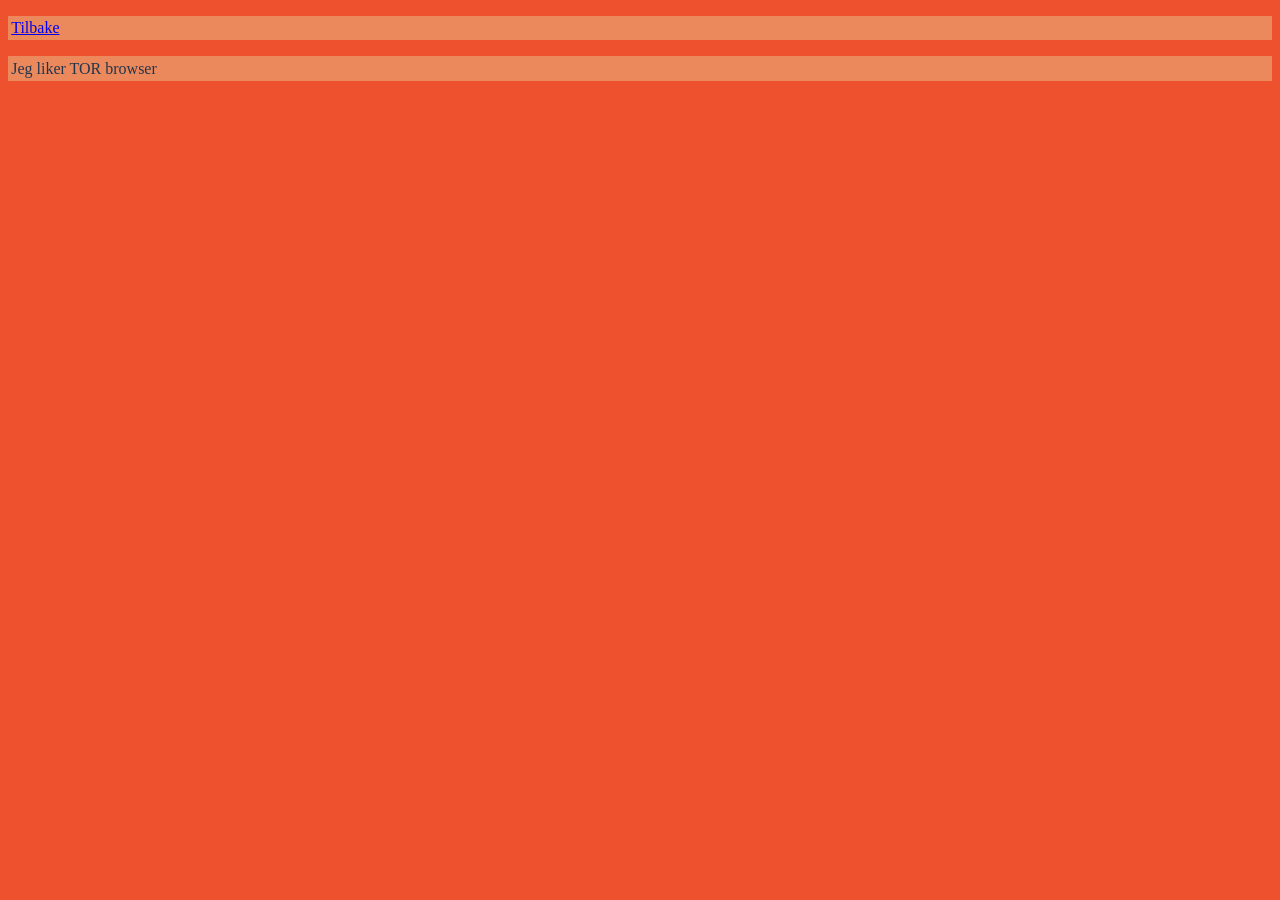
<file: omMeg.html>
<!DOCTYPE html>
<html lang="no">
<head>
    <meta charset="UTF-8">
    <meta name="viewport" content="width=device-width, initial-scale=1.0">
    <title>space</title>
    <link rel="stylesheet" href="still.css">
</head>

<header>
    <p>
        <a href="index.html">Tilbake</a>
    </p>
</header>




<body>
    
    <p>
        Jeg liker TOR browser
    </p>
</body>
</html>
</file>
<file: still.css>
body {
    background-color: rgb(237, 81, 46);
    color: rgb(35, 53, 75);
}
/* header{
    display: flex;
} */

p{
    background-color: rgba(229, 239, 175, 0.353);
    padding: 0.2rem;
}
h1{
    color: #f5f5f5;
}

/* super giff job */
#jobbKnapper{
    display:flex;
    flex-direction: column;
    width: 40%;
    max-width: 50%;
}

#jobbKnapper a button{
    font-size: 6vw;
}

.darkHov button:hover{
    background-color: darkslategrey;
    border-color: darkslategray;
}


#superGifJobb{
    display: flex;
    flex-direction: row;
    width: 100%;
}

#gif{
    width: 60%;
    margin-left: auto;

    
}


/* main */
/* main{
    display: grid;
    grid-template-columns: 400px fr1;
    grid-template-areas:
        "superGifJobb junk";
} 

#superGifJobb{
    grid-area: superGifJobb;

} */


/* junk */
#junk{
    grid-area: junk;
    padding: 2rem;
    color: black;
    background-color: aquamarine;
    font-size: 3rem; 
    font-style: italic;   
    padding-top: 1rem;
    margin: 0rem;
    
}






/* fooooter */
:root{
    /* background-color: rgb(106, 106, 213) */
    --footColour:rgb(46, 58, 120);
    --footFontS: clamp(3rem,5vw, 10rem);
    --footFontL: clamp(3rem,5vw, 10rem);
    --footFontL: clamp(3.06rem,5.1vw, 10.2rem); 
}



footer{
    font-size: 2rem;
    /* background-color: rgb(135,135,135); */
    background-color: var(--footColour);

    /* height: 20rem; */

    display: flex;
    flex-direction: row;
    justify-content: space-around;
    align-items: center;
    flex-wrap: wrap;
    padding-top: calc(var(--footFontS)*0.4);

}
footer:hover{
    
}
footer div{
    padding: calc(var(--footFontS)*0.4);
}



.HOV{
    /* transition:tranform  0.2s ease; */


    font-size: var(--footFontS);
    border-color: var(--footColour);

    border-style: solid;
    background-color: #f5f5f5;
    border-width: clamp(0.18rem,0.6vw,1.02rem);
    /* padding: calc(var(--footFontS)*0.2); */
    padding-right: calc(var(--footFontS)*0.4);
    padding-left: calc(var(--footFontS)*0.4);
}


.feet{
    display: flex;
    justify-content: space-evenly;
    align-items: center;
    text-decoration: none;
}

#toppKnapp{
    min-width: calc(var(--footFontL)*4);

}


#omMeg{
    min-width: calc(var(--footFontL)*9);
}



.HOV:hover{
    /* font-size: 2rem;

    /* border-color: rgb(100, 100, 200); */
    /* border-color: var(--footColour); */

    border-style: outset;
    font-size: var(--footFontL);
    border-width: clamp(0.15rem,0.5vw,1rem);
    /* padding: calc(var(--footFontL)*0.2); */
    padding-right: calc(var(--footFontL)*0.4);
    padding-left: calc(var(--footFontL)*0.4);

}
/* "." før navn refferer til class  */

@media(hover: hover) and (pointer: fine) {
    .Hov:hover{
        border-style: outset;
    }
}
.HOV:active{
    border-style: inset;
    font-size: calc(var(--footFontS)*0.975);
    border-width: clamp(0.195rem,0.65vw,1.03rem);
}
/* active = pressed */
</file>
